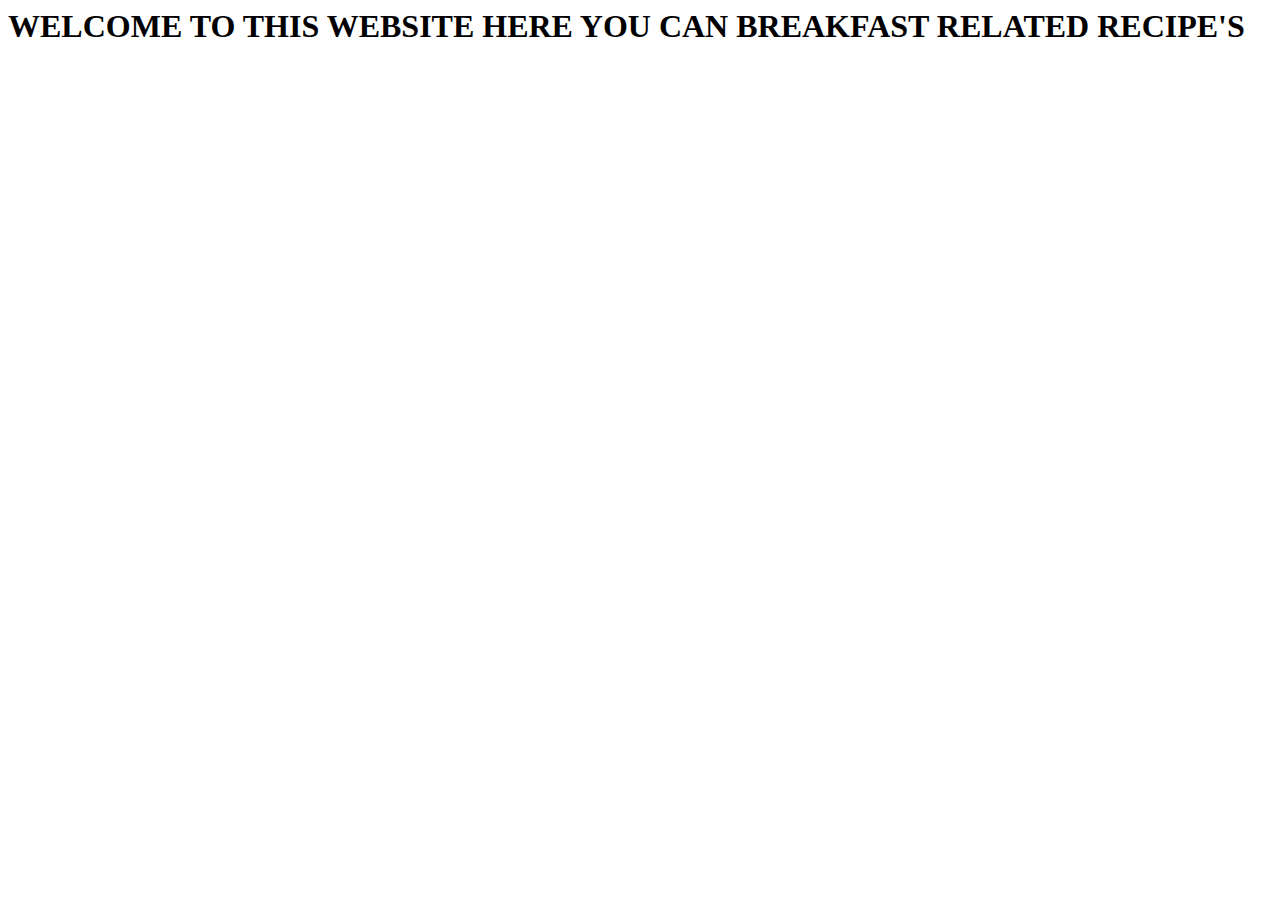
<file: BREAKFAST.HTML>
<DOCKTYPE>
<HTML>
    <HEAD>
        <STYLE>
            H1{
                border: 2px red;
            }
        
        
        
        
        
        
        
        </STYLE>
        
    </HEAD>
    
    <BODY>
    
    <H1>WELCOME TO THIS WEBSITE HERE YOU CAN BREAKFAST RELATED RECIPE'S</H1>
    
    
    
    
    
    
    
    
    
    </BODY>
    </HTML>
</DOCKTYPE>
</file>
